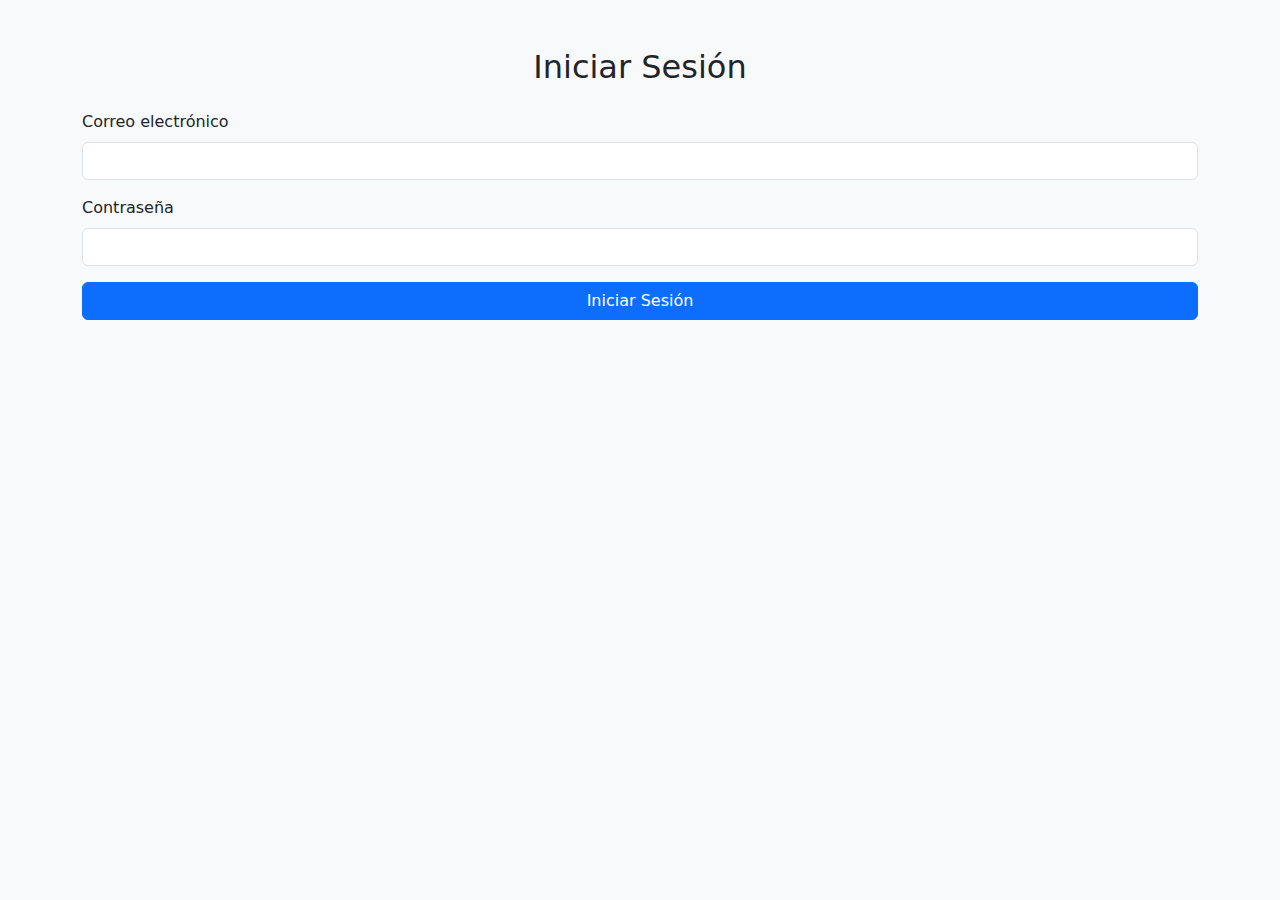
<file: PsicologiaEscolar.API/wwwroot/index.html>
﻿<!DOCTYPE html>
<html lang="es">
<head>
    <meta charset="UTF-8" />
    <meta name="viewport" content="width=device-width, initial-scale=1.0" />
    <title>Iniciar Sesión</title>
    <link href="https://cdn.jsdelivr.net/npm/bootstrap@5.3.0/dist/css/bootstrap.min.css" rel="stylesheet" />
</head>
<body class="bg-light">
    <div class="container mt-5">
        <h2 class="text-center">Iniciar Sesión</h2>
        <form id="loginForm" class="mt-4">
            <div class="mb-3">
                <label for="email" class="form-label">Correo electrónico</label>
                <input type="email" id="email" class="form-control" required />
            </div>
            <div class="mb-3">
                <label for="password" class="form-label">Contraseña</label>
                <input type="password" id="password" class="form-control" required />
            </div>
            <div id="mensajeError" class="text-danger mb-3"></div>
            <button type="submit" class="btn btn-primary w-100">Iniciar Sesión</button>
        </form>
    </div>

    <script src="js/login.js"></script>
</body>
</html>
</file>
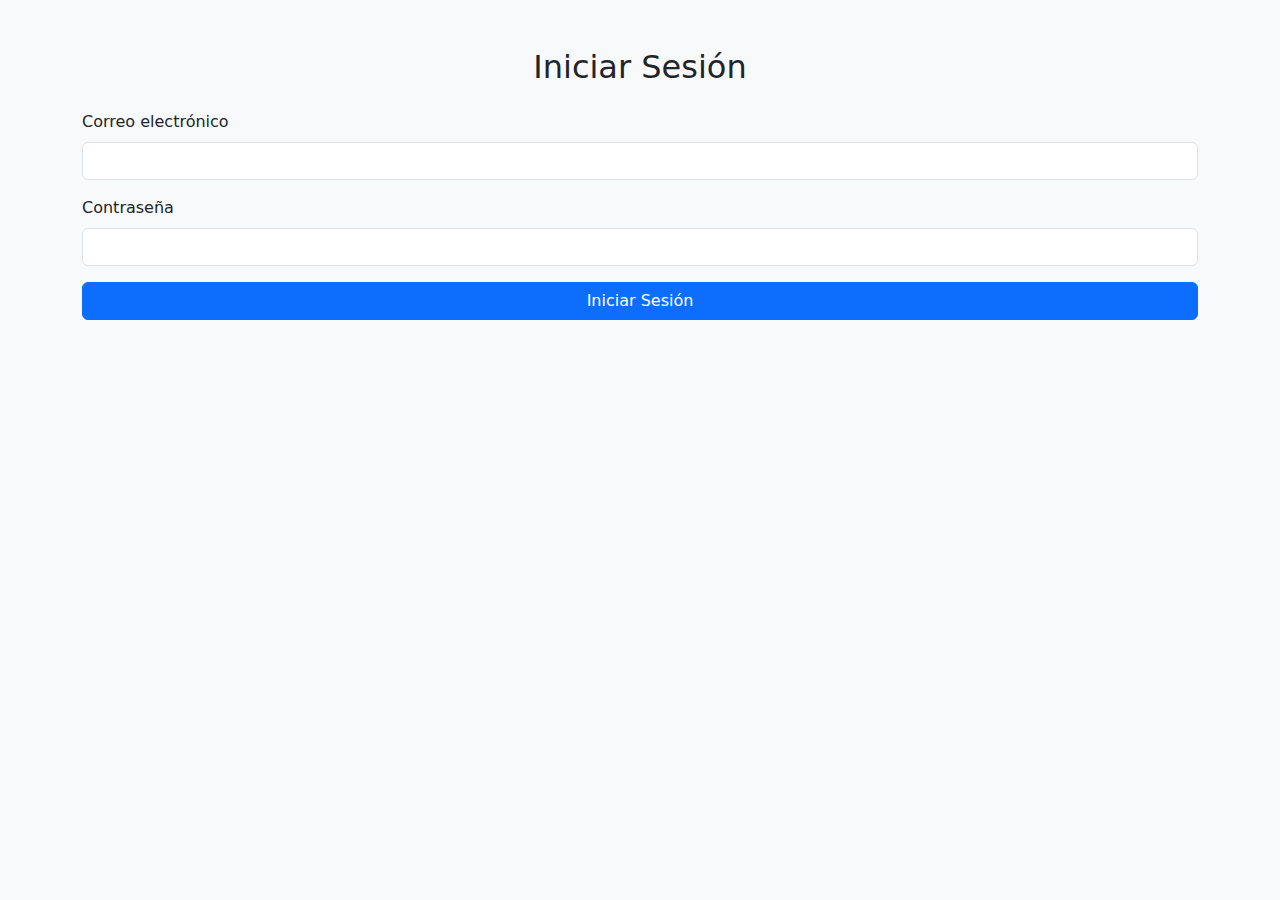
<file: PsicologiaEscolar.API/wwwroot/ticket.html>
﻿<!DOCTYPE html>
<html lang="es">
<head>
    <meta charset="UTF-8">
    <title>Tickets - PsyTrack</title>
    <link rel="stylesheet" href="css/estilos.css">
</head>
<body>
    <h1>Esta es la página de tickets</h1>

    <script>
        // Verificar si hay token
        const token = localStorage.getItem('token');

        if (!token) {
            // Si no hay token, redirige al login
            alert("No estás autenticado. Redirigiendo al login...");
            window.location.href = "index.html";
        } else {
            // Ejemplo de petición protegida al backend
            fetch('/api/tickets', {
                headers: {
                    'Authorization': 'Bearer ' + token
                }
            })
                .then(response => {
                    if (response.ok) {
                        return response.json();
                    } else if (response.status === 401) {
                        // Token inválido o expirado
                        alert("Sesión expirada. Redirigiendo al login...");
                        window.location.href = "index.html";
                    } else {
                        throw new Error("Error al obtener tickets");
                    }
                })
                .then(data => {
                    console.log("Tickets recibidos:", data);
                    // Aquí podrías mostrar los tickets en la página
                })
                .catch(error => {
                    console.error(error);
                });
        }
    </script>
</body>
</html>
</file>
<file: PsicologiaEscolar.API/wwwroot/css/estilos.css>
﻿body {
    font-family: "Lato", sans-serif;
}

.main-head {
    height: 150px;
    background: #FFF;
}

.sidenav {
    height: 100%;
    background-color: #000;
    overflow-x: hidden;
    padding-top: 20px;
}

.main {
    padding: 0px 10px;
}

@media screen and (max-height: 450px) {
    .sidenav {
        padding-top: 15px;
    }
}

@media screen and (max-width: 450px) {
    .login-form {
        margin-top: 10%;
    }

    .register-form {
        margin-top: 10%;
    }
}

@media screen and (min-width: 768px) {
    .main {
        margin-left: 40%;
    }

    .sidenav {
        width: 40%;
        position: fixed;
        z-index: 1;
        top: 0;
        left: 0;
    }

    .login-form {
        margin-top: 80%;
    }

    .register-form {
        margin-top: 20%;
    }
}

.login-main-text {
    margin-top: 20%;
    padding: 60px;
    color: #fff;
}

    .login-main-text h2 {
        font-weight: 300;
    }

.btn-black {
    background-color: #000 !important;
    color: #fff;
</file>
